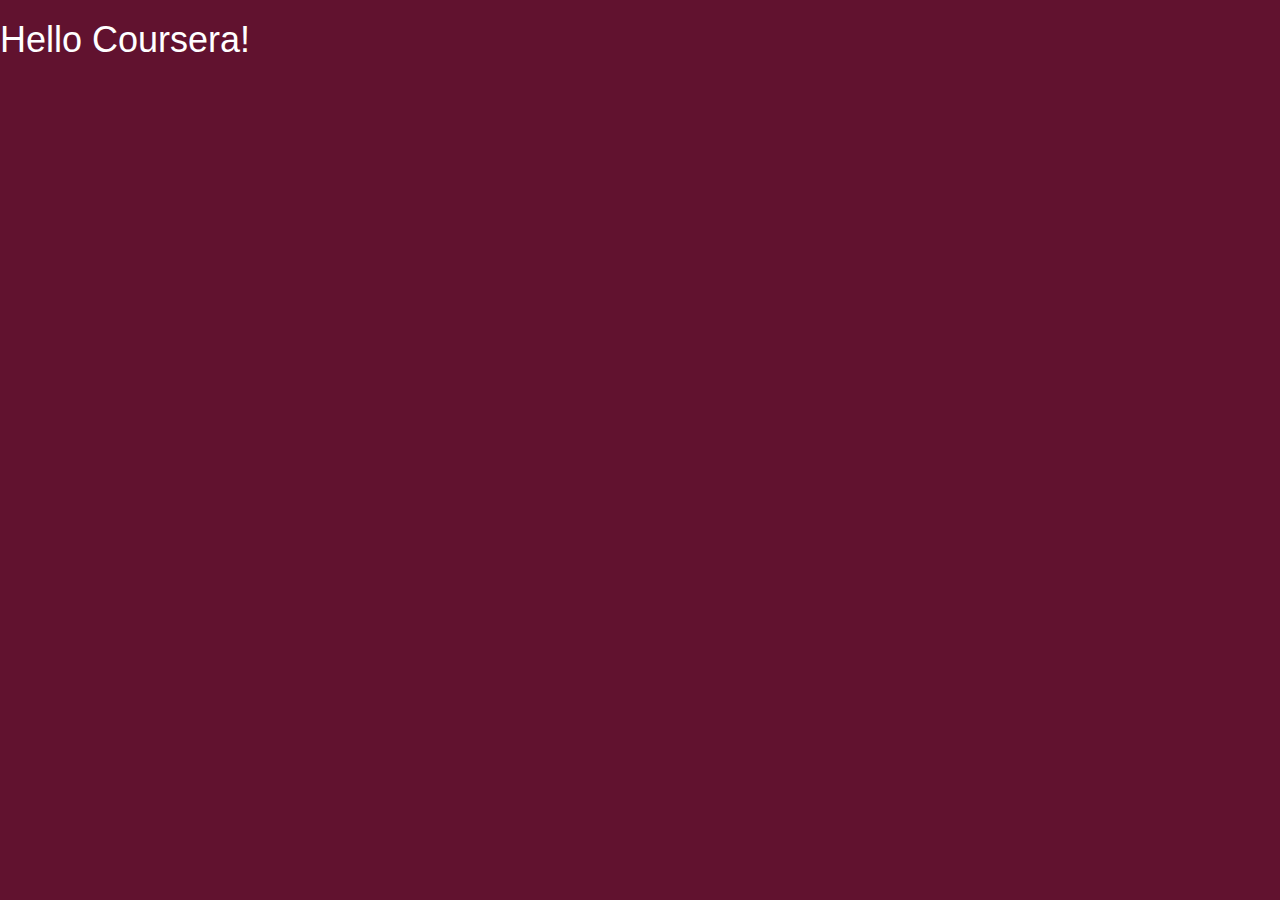
<file: index.html>
<!doctype html>
<html lang="en">
  <head>
    <meta charset="utf-8">
    <meta http-equiv="X-UA-Compatible" content="IE=edge">
    <meta name="viewport" content="width=device-width, initial-scale=1">

    <!-- HTML5 shim and Respond.js for IE8 support of HTML5 elements and media queries -->
    <!-- WARNING: Respond.js doesn't work if you view the page via file:// -->
    <!--[if lt IE 9]>
      <script src="https://oss.maxcdn.com/html5shiv/3.7.2/html5shiv.min.js"></script>
      <script src="https://oss.maxcdn.com/respond/1.4.2/respond.min.js"></script>
    <![endif]-->

    <title>Bootstrap Starter Page</title>
    <link rel="stylesheet" href="css/bootstrap.min.css">
    <link rel="stylesheet" href="css/styles.css">
  </head>
<body>

  <h1>Hello Coursera!</h1>

  <!-- jQuery (Bootstrap JS plugins depend on it) -->
  <script src="js/jquery-1.11.3.min.js"></script>
  <script src="js/bootstrap.min.js"></script>
  <script src="js/script.js"></script>
</body>
</html>
</file>
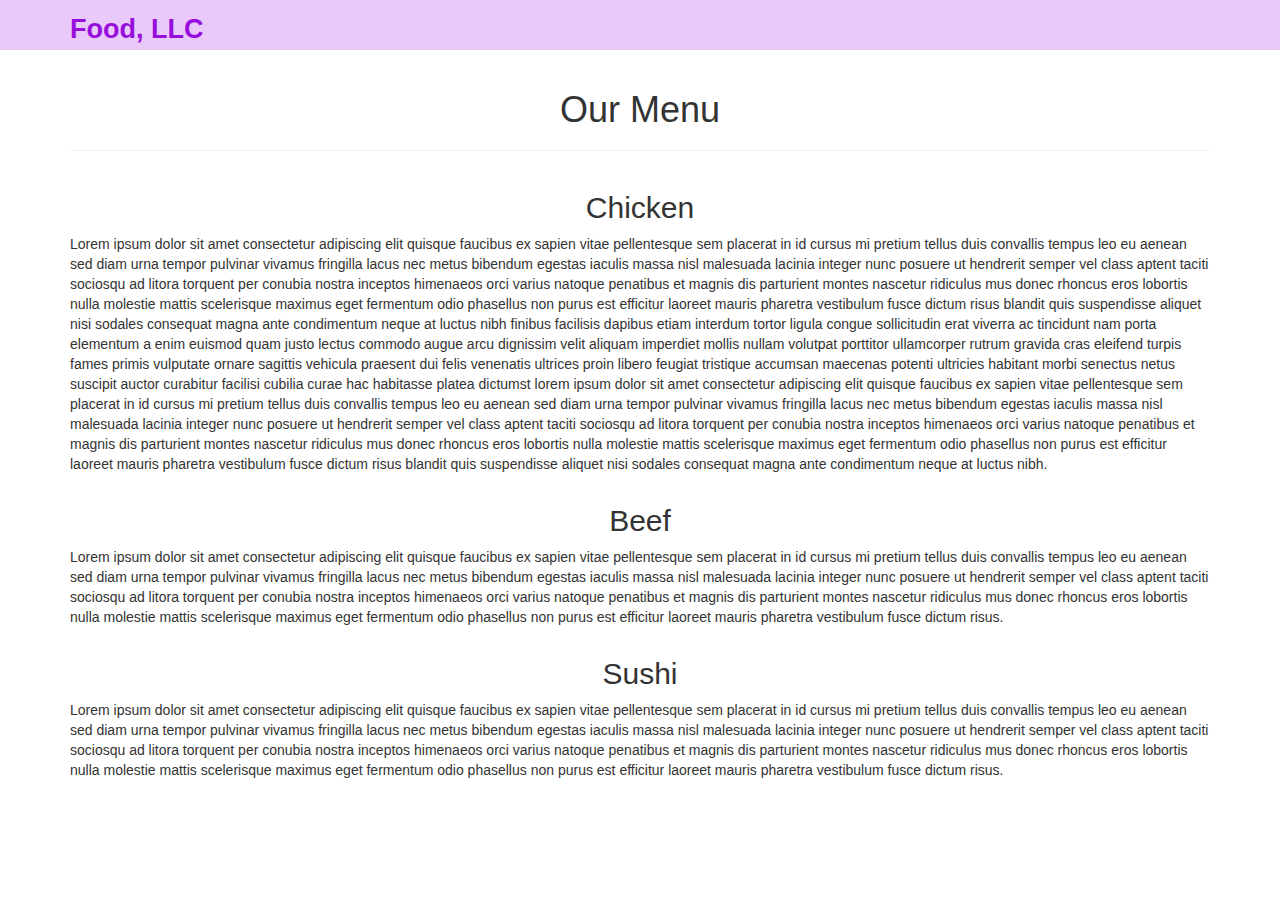
<file: module3-solution/index.html>
<!doctype html>
<html lang="en">
  <head>
    <meta charset="utf-8">
    <meta http-equiv="X-UA-Compatible" content="IE=edge">
    <meta name="viewport" content="width=device-width, initial-scale=1">
    <title>Module 3- Solution</title>
    <link rel="stylesheet" href="css/bootstrap.min.css">
    <link rel="stylesheet" href="css/style.css">
  </head>
<body>
  <header>
    <nav id="header-nav" class="navbar navbar-default">
      <div class="container">
        <div class="navbar-header">
        <div class="navbar-brand">
          <a href="index.html"><h1>Food, LLC</h1></a>
        </div> <!--end of navbar-brand-->

         <!--button here-->
         <div class="dropdown-xs" tabindex="0">
          <div class="dropdown-toggle pull-right">☰</div>
          <div class="dropdown-menu-xs">
            <a href="#chicken">Chicken</a>
            <a href="#beef">Beef</a>
            <a href="#sushi">Sushi</a>
          </div>
        </div>


        </div><!--end of navbar-header-->


      </div><!--end of container div-->
    </nav>
    
  </header>



  <!--title boxes with text -->

    <div class="container">
      <div class="page-title">
        <h1>Our Menu</h1>
        <hr>
      </div>

      <div id="chicken" class="row">
        <div class="col-xs-12 tile-box">
          <h2>Chicken</h2>
          <p>Lorem ipsum dolor sit amet consectetur adipiscing elit quisque faucibus ex sapien vitae pellentesque sem placerat in id cursus mi pretium tellus duis convallis tempus leo eu aenean sed diam urna tempor pulvinar vivamus fringilla lacus nec metus bibendum egestas iaculis massa nisl malesuada lacinia integer nunc posuere ut hendrerit semper vel class aptent taciti sociosqu ad litora torquent per conubia nostra inceptos himenaeos orci varius natoque penatibus et magnis dis parturient montes nascetur ridiculus mus donec rhoncus eros lobortis nulla molestie mattis scelerisque maximus eget fermentum odio phasellus non purus est efficitur laoreet mauris pharetra vestibulum fusce dictum risus blandit quis suspendisse aliquet nisi sodales consequat magna ante condimentum neque at luctus nibh finibus facilisis dapibus etiam interdum tortor ligula congue sollicitudin erat viverra ac tincidunt nam porta elementum a enim euismod quam justo lectus commodo augue arcu dignissim velit aliquam imperdiet mollis nullam volutpat porttitor ullamcorper rutrum gravida cras eleifend turpis fames primis vulputate ornare sagittis vehicula praesent dui felis venenatis ultrices proin libero feugiat tristique accumsan maecenas potenti ultricies habitant morbi senectus netus suscipit auctor curabitur facilisi cubilia curae hac habitasse platea dictumst lorem ipsum dolor sit amet consectetur adipiscing elit quisque faucibus ex sapien vitae pellentesque sem placerat in id cursus mi pretium tellus duis convallis tempus leo eu aenean sed diam urna tempor pulvinar vivamus fringilla lacus nec metus bibendum egestas iaculis massa nisl malesuada lacinia integer nunc posuere ut hendrerit semper vel class aptent taciti sociosqu ad litora torquent per conubia nostra inceptos himenaeos orci varius natoque penatibus et magnis dis parturient montes nascetur ridiculus mus donec rhoncus eros lobortis nulla molestie mattis scelerisque maximus eget fermentum odio phasellus non purus est efficitur laoreet mauris pharetra vestibulum fusce dictum risus blandit quis suspendisse aliquet nisi sodales consequat magna ante condimentum neque at luctus nibh.</p>
      </div>
      <div id="beef" class="col-xs-12 tile-box">
        <h2>Beef</h2>
        <p>Lorem ipsum dolor sit amet consectetur adipiscing elit quisque faucibus ex sapien vitae pellentesque sem placerat in id cursus mi pretium tellus duis convallis tempus leo eu aenean sed diam urna tempor pulvinar vivamus fringilla lacus nec metus bibendum egestas iaculis massa nisl malesuada lacinia integer nunc posuere ut hendrerit semper vel class aptent taciti sociosqu ad litora torquent per conubia nostra inceptos himenaeos orci varius natoque penatibus et magnis dis parturient montes nascetur ridiculus mus donec rhoncus eros lobortis nulla molestie mattis scelerisque maximus eget fermentum odio phasellus non purus est efficitur laoreet mauris pharetra vestibulum fusce dictum risus.</p>
      </div>
      <div id="sushi" class="col-xs-12 tile-box">
        <h2>Sushi</h2>
        <p>Lorem ipsum dolor sit amet consectetur adipiscing elit quisque faucibus ex sapien vitae pellentesque sem placerat in id cursus mi pretium tellus duis convallis tempus leo eu aenean sed diam urna tempor pulvinar vivamus fringilla lacus nec metus bibendum egestas iaculis massa nisl malesuada lacinia integer nunc posuere ut hendrerit semper vel class aptent taciti sociosqu ad litora torquent per conubia nostra inceptos himenaeos orci varius natoque penatibus et magnis dis parturient montes nascetur ridiculus mus donec rhoncus eros lobortis nulla molestie mattis scelerisque maximus eget fermentum odio phasellus non purus est efficitur laoreet mauris pharetra vestibulum fusce dictum risus.</p>
      </div>
    </div>
  </div>



  <!-- jQuery (Bootstrap JS plugins depend on it) -->
  <script src="js/jquery-1.11.3.min.js"></script>
  <script src="js/bootstrap.min.js"></script>
</body>
</html>
</file>
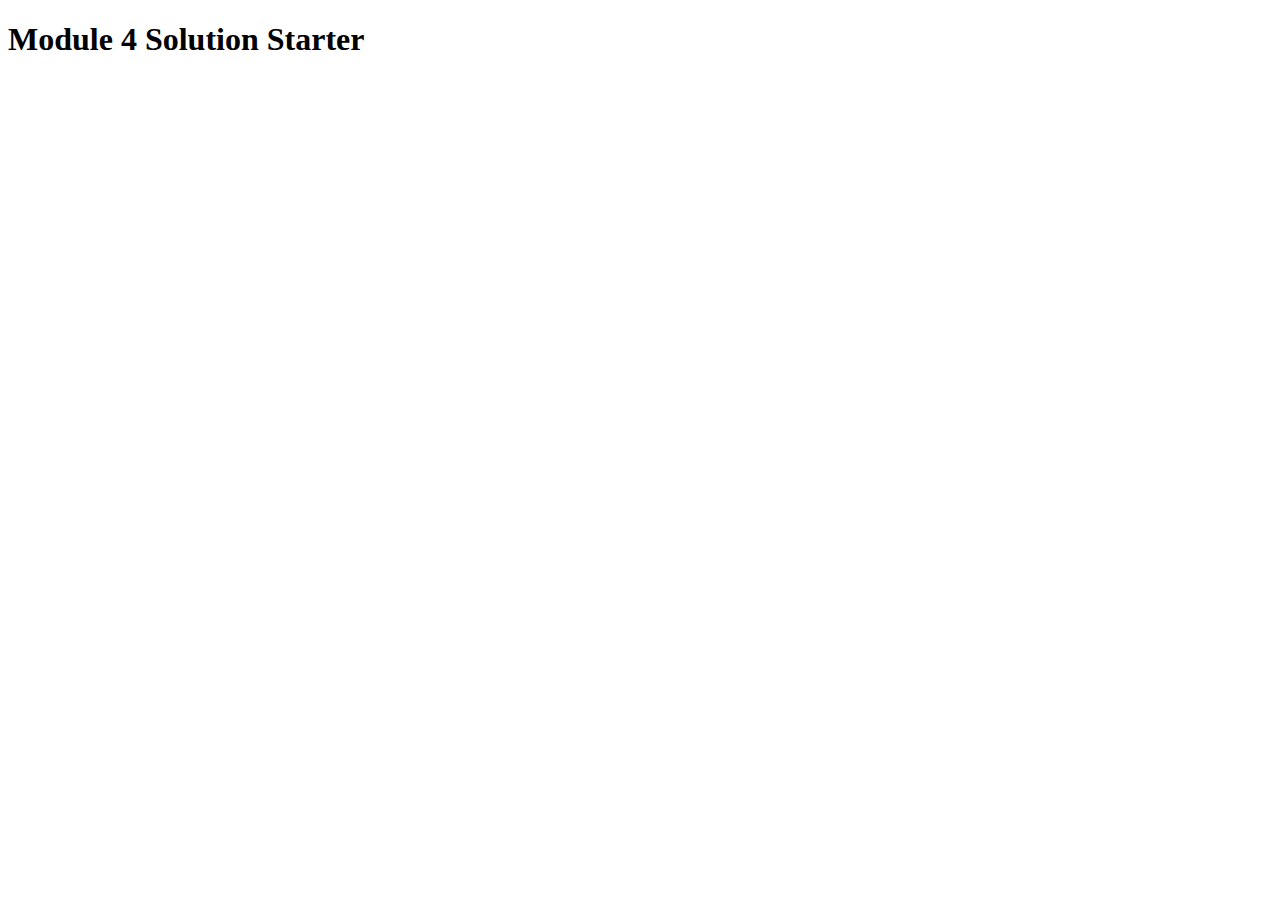
<file: module4-solution/index.html>
<!DOCTYPE html>
<html>
<head>
  <meta charset="utf-8">
  <title>Module 4 Solution Starter</title>
  <script src="SpeakHello.js"></script>
  <script src="SpeakGoodBye.js"></script>
  <script src="script.js"></script>
</head>
<body>
  <h1>Module 4 Solution Starter</h1>
</body>
</html>
</file>
<file: css/styles.css>
body {
  font-size: 16px;
  color: #fff;
  background-color: #61122f;
  font-family: 'Oxygen', sans-serif;
}

/** HEADER **/
#header-nav {
  background-color: #f6b319;
  border-radius: 0;
  border: 0;
}

#logo-img {
  background: url('../images/restaurant-logo_large.png') no-repeat;
  width: 150px;
  height: 150px;
  margin: 10px 15px 10px 0;
}

.navbar-brand {
  padding-top: 25px;
}
.navbar-brand h1 { /* Restaurant name */
  font-family: 'Lora', serif;
  color: #557c3e;
  font-size: 1.5em;
  text-transform: uppercase;
  font-weight: bold;
  text-shadow: 1px 1px 1px #222;
  margin-top: 0;
  margin-bottom: 0;
  line-height: .75;
}
.navbar-brand a:hover, .navbar-brand a:focus {
  text-decoration: none;
}
.navbar-brand p { /* Kosher cert */
  color: #000;
  text-transform: uppercase;
  font-size: .7em;
  margin-top: 15px;
}
.navbar-brand p span { /* Star-K */
  vertical-align: middle;
}

#nav-list {
  margin-top: 10px;
}
#nav-list a {
  color: #951C49;
  text-align: center;
}
#nav-list a:hover {
  background: #E7E7E7;
}
#nav-list a span {
  font-size: 1.8em;
}

#phone {
  margin-top: 5px;
}
#phone a { /* Phone number */
  text-align: right;
  padding-bottom: 0;
}
#phone div { /* We Deliver */
  color: #557c3e;
  text-align: right;
  padding-right: 15px;
}

.navbar-header button.navbar-toggle, .navbar-header .icon-bar {
  border: 1px solid #61122f;
}
.navbar-header button.navbar-toggle {
  clear: both;
  margin-top: -30px;
}
/* END HEADER */

/* FOOTER */
.panel-footer {
  margin-top: 30px;
  padding-top: 35px;
  padding-bottom: 30px;
  background-color: #222;
  border-top: 0;
}
.panel-footer div.row {
  margin-bottom: 35px;
}
#hours, #address {
  line-height: 2;
}
#hours > span, #address > span {
  font-size: 1.3em;
}
#address p {
  color: #557c3e;
  font-size: .8em;
  line-height: 1.8;
}
#testimonials {
  font-style: italic;
}
#testimonials p:nth-child(2) {
  margin-top: 25px;
}
/* END FOOTER */



/* HOME PAGE */
.container .jumbotron {
  box-shadow: 0 0 50px #3F0C1F;
  border: 2px solid #3F0C1F;
}

#menu-tile, #specials-tile, #map-tile {
  height: 250px;
  width: 100%;
  margin-bottom: 15px;
  position: relative;
  border: 2px solid #3F0C1F;
  overflow: hidden;
}
#menu-tile:hover, #specials-tile:hover, #map-tile:hover {
  box-shadow: 0 1px 5px 1px #cccccc;
}
#menu-tile {
  background: url('../images/menu-tile.jpg') no-repeat;
  background-position: center;
}
#specials-tile {
  background: url('../images/specials-tile.jpg') no-repeat;
  background-position: center;
}
#menu-tile span, #specials-tile span, #map-tile span {
  position: absolute;
  bottom: 0;
  right: 0;
  width: 100%;
  text-align: center;
  font-size: 1.6em;
  text-transform: uppercase;
  background-color: #000;
  color: #fff;
  opacity: .8;
}
/* END HOME PAGE */

/* MENU CATEGORIES PAGE */
.category-tile { 
  position: relative;
  border: 2px solid #3F0C1F;
  overflow: hidden;
  width: 200px;
  height: 200px;
  margin: 0 auto 15px;
}
.category-tile span {
  position: absolute;
  bottom: 0;
  right: 0;
  width: 100%;
  text-align: center;
  font-size: 1.2em;
  text-transform: uppercase;
  background-color: #000;
  color: #fff;
  opacity: .8;
}
.category-tile:hover {
  box-shadow: 0 1px 5px 1px #cccccc;
}

#menu-categories-title + div {
  margin-bottom: 50px;
}
/* END MENU CATEGORIES PAGE */

/* SINGLE CATEGORY PAGE */
.menu-item-tile {
  margin-bottom: 25px;
}
.menu-item-tile hr {
  width: 80%;
}
.menu-item-tile .menu-item-price {
  font-size: 1.1em;
  text-align: right;
  margin-top: -15px;
  margin-right: -15px;
}
.menu-item-tile .menu-item-price span {
  font-size: .6em;
}
.menu-item-photo {
  position: relative;
  border: 2px solid #3F0C1F; 
  overflow: hidden;
  padding: 0;
  margin-right: -15px;
  margin-left: auto;
  margin-bottom: 20px;
  max-width: 250px;
}
.menu-item-photo div {
  position: absolute;
  bottom: 0;
  right: 0;
  width: 80px;
  background-color: #557c3e;
  text-align: center;
}
.menu-item-description {
  padding-right: 30px;
}
h3.menu-item-title {
  margin: 0 0 10px;
}
.menu-item-details {
  font-size: .9em;
  font-style: italic;
}
/* END SINGLE CATEGORY PAGE */


/********** Large devices only **********/
@media (min-width: 1200px) {
  .container .jumbotron {
    background: url('../images/jumbotron_1200.jpg') no-repeat;
    height: 675px;
  }
}

/********** Medium devices only **********/
@media (min-width: 992px) and (max-width: 1199px) {
  /* Header */
  #logo-img {
    background: url('../images/restaurant-logo_medium.png') no-repeat;
    width: 100px;
    height: 100px;
    margin: 5px 5px 5px 0;
  }
  /* End Header */

  /* Home Page */
  .container .jumbotron {
    background: url('../images/jumbotron_992.jpg') no-repeat;
    height: 558px;
  }
  /* End Home Page */
}

/********** Small devices only **********/
@media (min-width: 768px) and (max-width: 991px) {
  /* Home Page */
  .container .jumbotron {
    background: url('../images/jumbotron_768.jpg') no-repeat;
    height: 432px;
  }
  /* End Home Page */
}

/********** Extra small devices only **********/
@media (max-width: 767px) {
  /* Header */
  .navbar-brand {
    padding-top: 10px;
    height: 80px;
  }
  .navbar-brand h1 { /* Restaurant name */
    padding-top: 10px;
    font-size: 5vw; /* 1vw = 1% of viewport width */
  }
  .navbar-brand p { /* Kosher cert */
    font-size: .6em;
    margin-top: 12px;
  }
  .navbar-brand p img { /* Star-K */
    height: 20px;
  }

  #collapsable-nav a { /* Collapsed nav menu text */
    font-size: 1.2em;
  }
  #collapsable-nav a span { /* Collapsed nav menu glyph */
    font-size: 1em;
    margin-right: 5px;
  }

  #call-btn > a {
    font-size: 1.5em;
    display: block;
    margin: 0 20px;
    padding: 10px;
    border: 2px solid #fff;
    background-color: #f6b319;
    color: #951c49;
  }
  #xs-deliver {
    margin-top: 5px;
    font-size: .7em;
    letter-spacing: .1em;
    text-transform: uppercase;
  }
  /* End Header */

  /* Footer */
  .panel-footer section {
    margin-bottom: 30px;
    text-align: center;
  }
  .panel-footer section:nth-child(3) {
    margin-bottom: 0; /* margin already exists on the whole row */
  }
  .panel-footer section hr {
    width: 50%;
  }
  /* End Footer */

  /* Home Page */
  .container .jumbotron {
    margin-top: 30px;
    padding: 0;
  }
  #menu-tile, #specials-tile {
    width: 360px;
    margin: 0 auto 15px;
  }

  .menu-item-photo {
    margin-right: auto;
  }
  .menu-item-tile .menu-item-price {
    text-align: center;
  }
  .menu-item-description {
    text-align: center;;
  }
}


/********** Super extra small devices Only :-) (e.g., iPhone 4) **********/
@media (max-width: 479px) {
  /* Header */
  .navbar-brand h1 { /* Restaurant name */
    padding-top: 5px;
    font-size: 6vw;
  }
  /* End Header */
  
  /* Home page */
  #menu-tile, #specials-tile {
    width: 280px;
    margin: 0 auto 15px;
  }

  .col-xxs-12 {
    position: relative;
    min-height: 1px;
    padding-right: 15px;
    padding-left: 15px;
    float: left;
    width: 100%;
  }
}
</file>
<file: module3-solution/css/style.css>
/* Navbar styling */
#header-nav {
  background-color: #E9C8FA;
  border-radius: 0;
  border: 0;
}

/* Brand styling */
.navbar-brand h1 {
  color: #970DDB;
  font-size: 1.5em;
  font-weight: bold;
  margin: 0;
}


/* Hide dropdown by default and only show on xs */
.dropdown-xs {
  position: relative;
  display: none;
}

/* Show only on extra small screens */
@media (max-width: 767px) {
  .dropdown-xs {
    display: block;
    clear:right;
  }

  .dropdown-toggle {
    background: rgba(0, 0, 0, 0.5);
    color: #fff;
    padding: 10px 15px;
    border-radius: 4px;
    cursor: pointer;
    font-size: 16px;
  }

  .dropdown-menu-xs {
    display: none;
    position: absolute;
    top: 100%;
    left: 0;
    right: 0;
    background: #fff;
    border-top: 2px solid #ccc;
    text-align: center;
  }

  .dropdown-menu-xs a {
    display: block;
    padding: 15px;
    color: #333;
    text-decoration: none;
    border-bottom: 1px solid #eee;
  }

  .dropdown-xs:focus-within .dropdown-menu-xs {
    display: block;
  }
}

.page-title h1{
  text-align: center;
}

h2{
  text-align: center;
}
</file>
